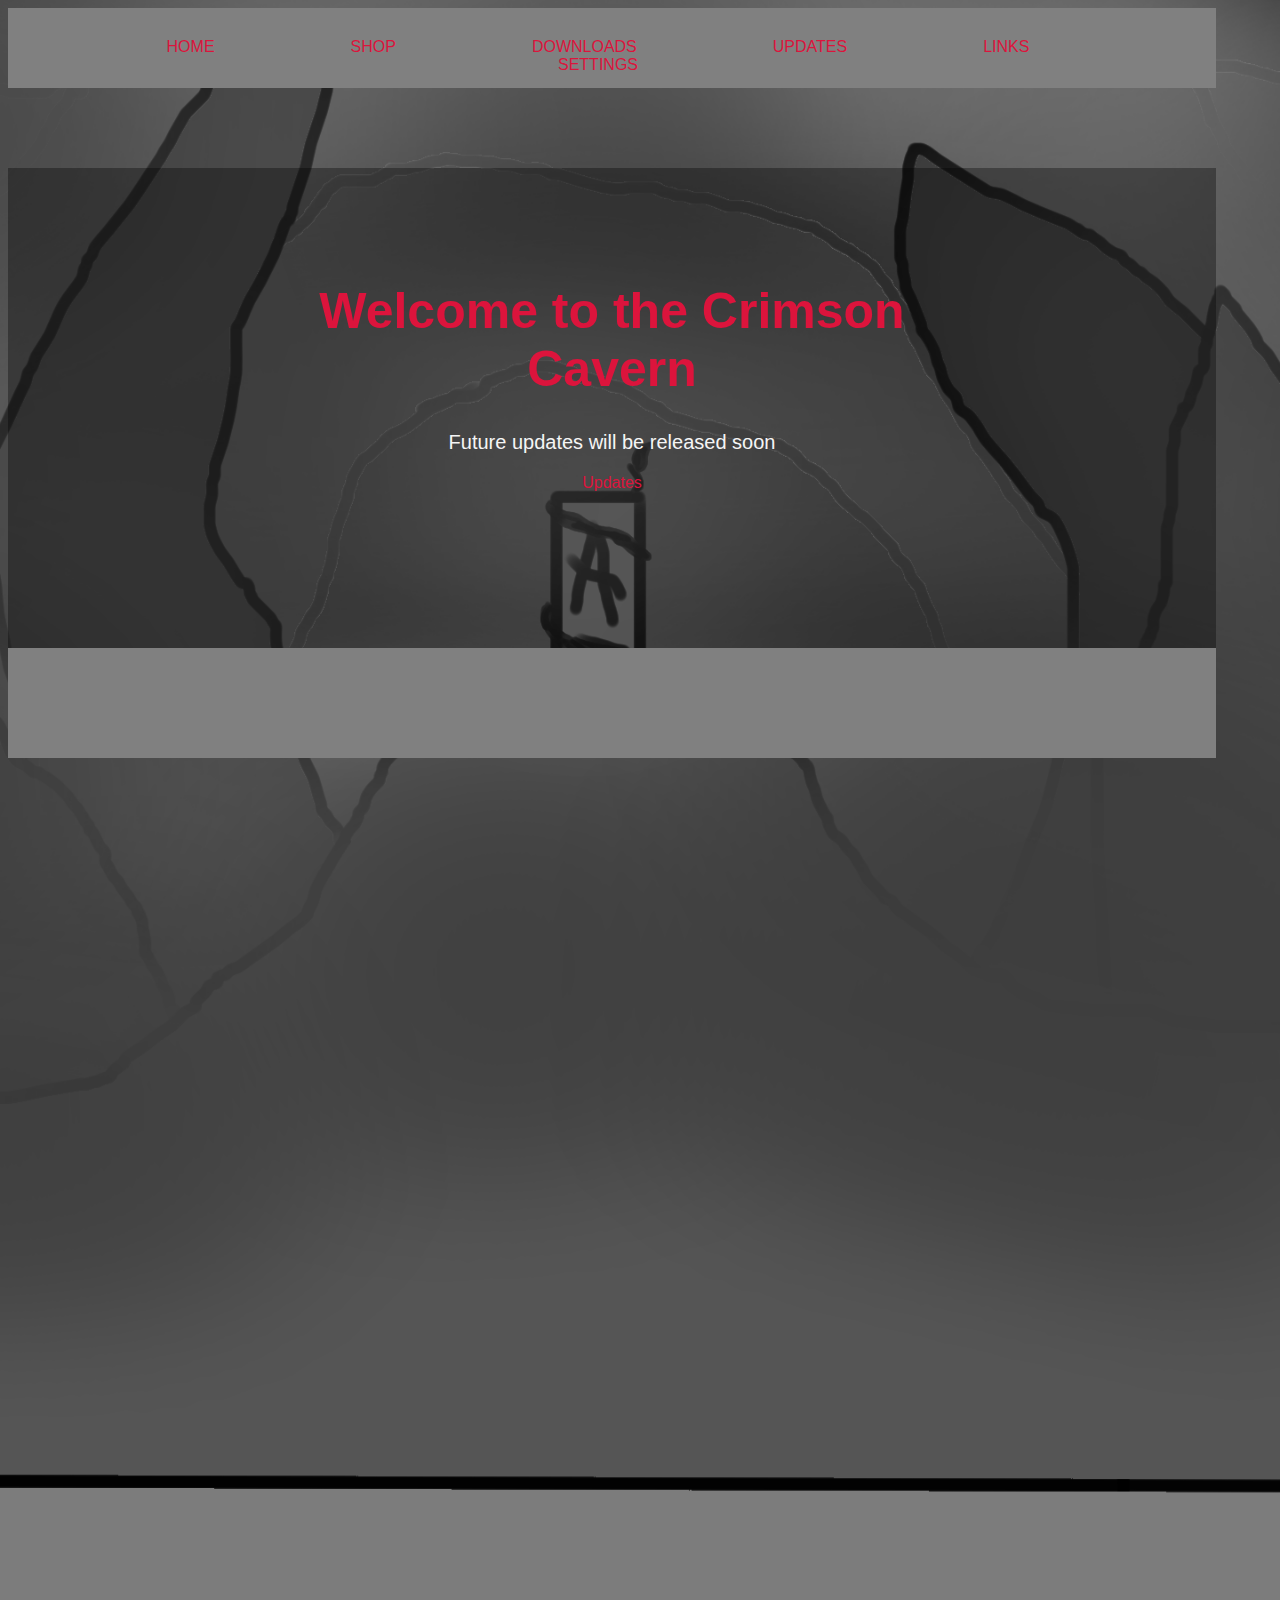
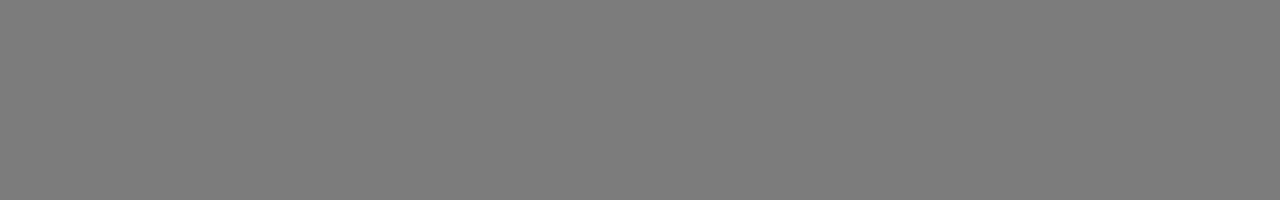
<file: index.html>
<!DOCTYPE html>
<html lang="en">
<head>
    <meta charset="UTF-8">
    <meta name="viewport" content="width=device-width, initial-scale=1.0">
    <meta http-equiv="X-UA-Compatible" content="ie=edge">
    <title>Crimson Cavern</title>
    <link rel="stylesheet" href="style.css">
</head>
<body>
    


<div>


    <header><header>

    <nav>
        <a href="#">HOME</a>
        <a href="#">SHOP</a>
        <a href="#">DOWNLOADS</a>
        <a href="#">UPDATES</a>
        <a href="#">LINKS</a>
        <a href="#">SETTINGS</a>
    </nav>

    <main>
        <h1>Welcome to the Crimson Cavern</h1>
        <p>Future updates will be released soon</p>
        <a href="https://www.youtube.com/@gen.reaper9000/featured" target="_blank">Updates</a>
       
    </main>





    <footer>
        <section>
            <iframe width="800" height="500" src="https://www.youtube.com/embed/z3-LclUSUXk?si=54uGoawUYcDV33G-" title="YouTube video player" frameborder="0" allow="accelerometer; autoplay; clipboard-write; encrypted-media; gyroscope; picture-in-picture; web-share" allowfullscreen></iframe>
        </section>
    </footer>

</div>






</body>
</html>
</file>
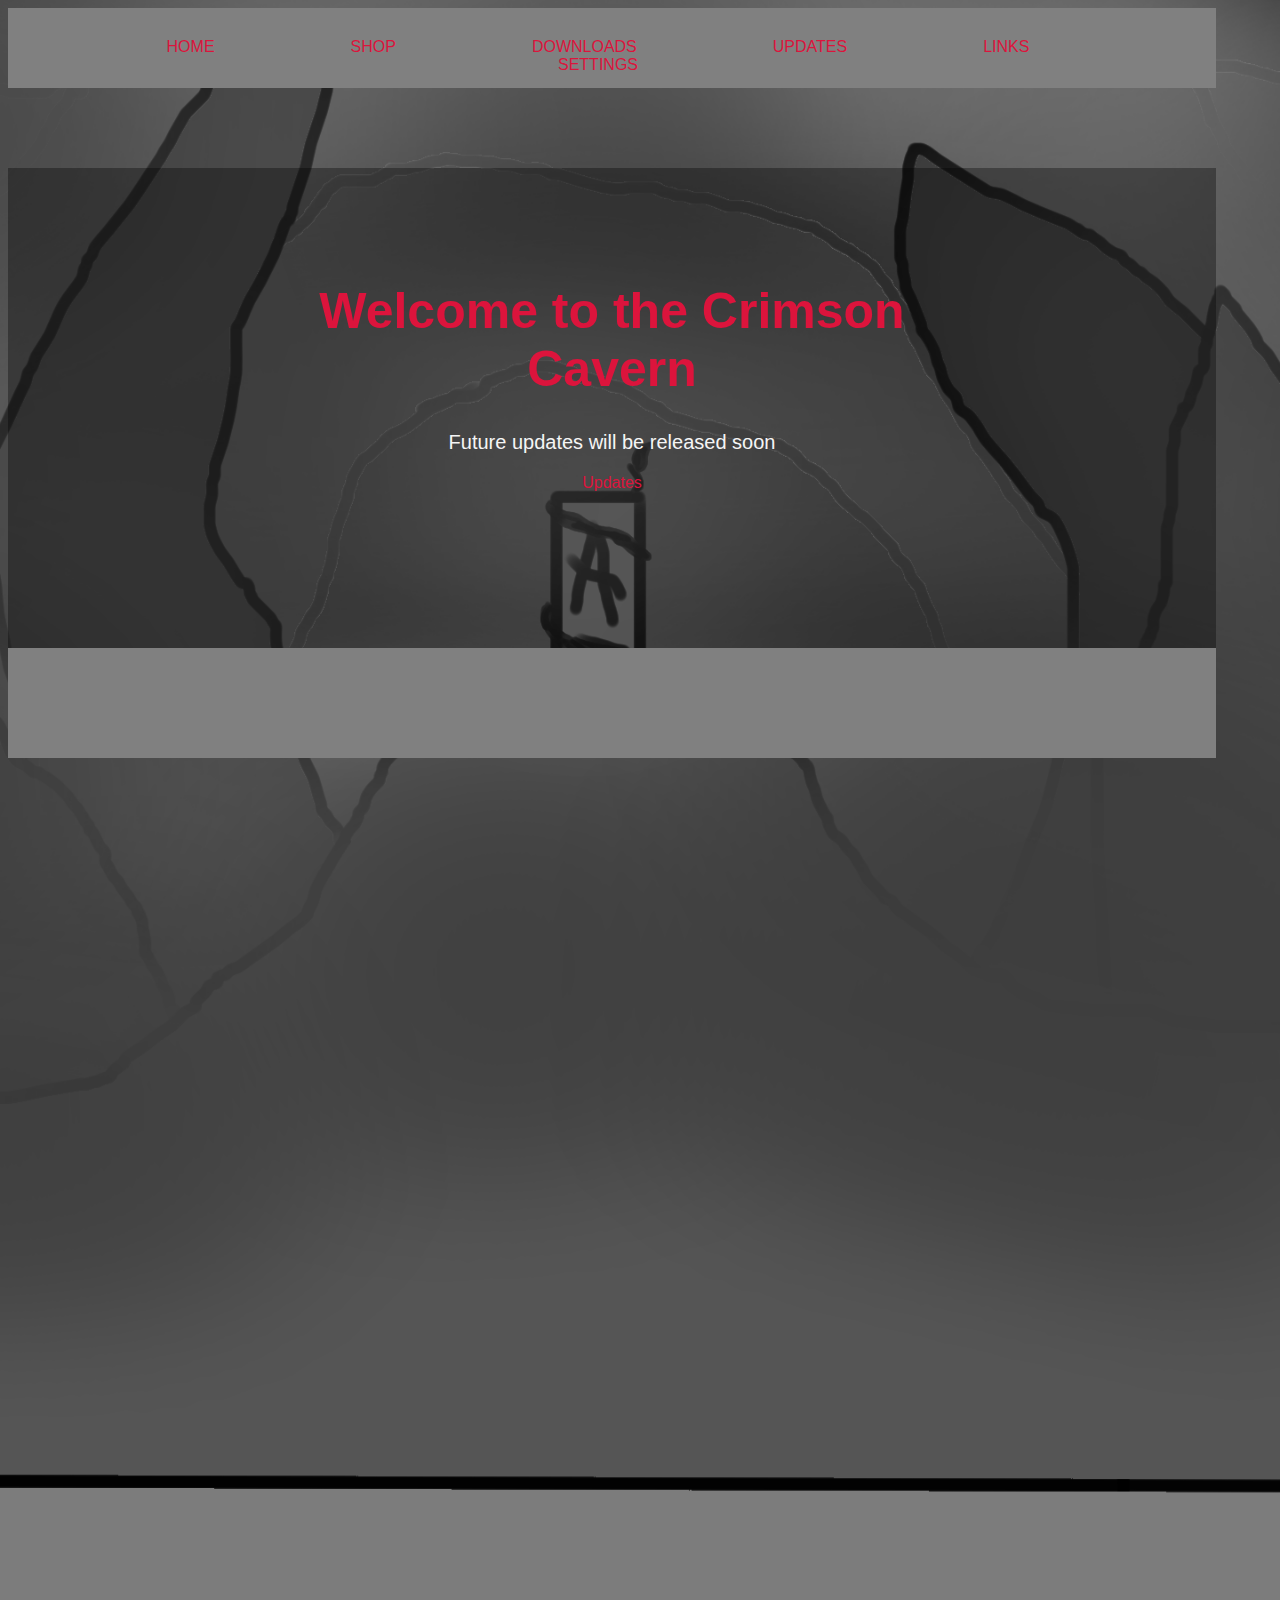
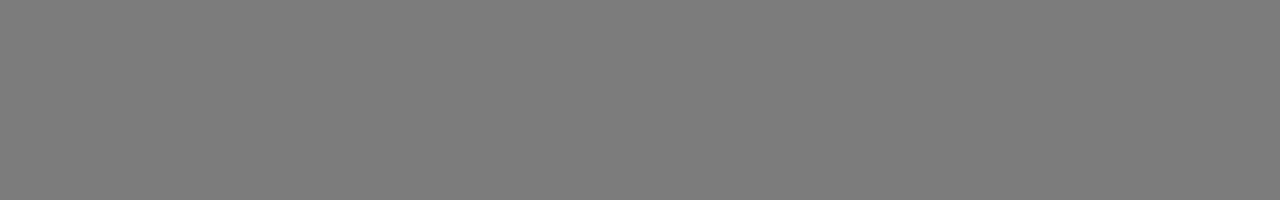
<file: Crimson-Cavern-0.1.html>
<!DOCTYPE html>
<html lang="en">
<head>
    <meta charset="UTF-8">
    <meta name="viewport" content="width=device-width, initial-scale=1.0">
    <meta http-equiv="X-UA-Compatible" content="ie=edge">
    <title>Crimson Cavern</title>
    <link rel="stylesheet" href="style.css">
</head>
<body>
    


<div>


    <header><header>

    <nav>
        <a href="#">HOME</a>
        <a href="#">SHOP</a>
        <a href="#">DOWNLOADS</a>
        <a href="#">UPDATES</a>
        <a href="#">LINKS</a>
        <a href="#">SETTINGS</a>
    </nav>

    <main>
        <h1>Welcome to the Crimson Cavern</h1>
        <p>Future updates will be released soon</p>
        <a href="https://www.youtube.com/@gen.reaper9000/featured" target="_blank">Updates</a>
       
    </main>





    <footer>
        <section>
            <iframe width="800" height="500" src="https://www.youtube.com/embed/z3-LclUSUXk?si=54uGoawUYcDV33G-" title="YouTube video player" frameborder="0" allow="accelerometer; autoplay; clipboard-write; encrypted-media; gyroscope; picture-in-picture; web-share" allowfullscreen></iframe>
        </section>
    </footer>

</div>






</body>
</html>
</file>
<file: style.css>
html {
    height: 200%;
}



body {
    background-color: black;
    background-image: url(Image/1.1.png);
    background-size: cover;
    background-repeat: no-repeat;
    background-position: center;
}

.container {
    margin-left: auto;
    margin-right: auto;
    width: 1024px;
}

header {
    background-color: crimson;
    height: 50px;
    width: 1208px;
}

nav {
    background-color: gray;
   height: 50px;
  width: 1208px; 
  text-align: center;
  padding-top: 30px;
}


main {
    background-color: rgba(0, 0, 0, 0.336);
   height: 400px;
   text-align: center;
   margin-top: 80px;
   padding-top: 80px;
   padding-left: 240px;
   padding-right: 240px;
}

footer {
    background-color: gray;
    height: 110px;
   width: 1208px; 
   text-align: center;
}


h1 {
    font-size: 50px;
    color: crimson;
    font-family: sans-serif;
    text-align: center;
}

p {
    font-size: 20px;
    color: whitesmoke;
    font-family: Arial;
}

a {
    color: crimson;
    font-family: sans-serif;
    text-decoration: none;
}


nav a {
    text-decoration: none;
    padding-right: 80px;
    padding-left: 52px;
}
</file>
